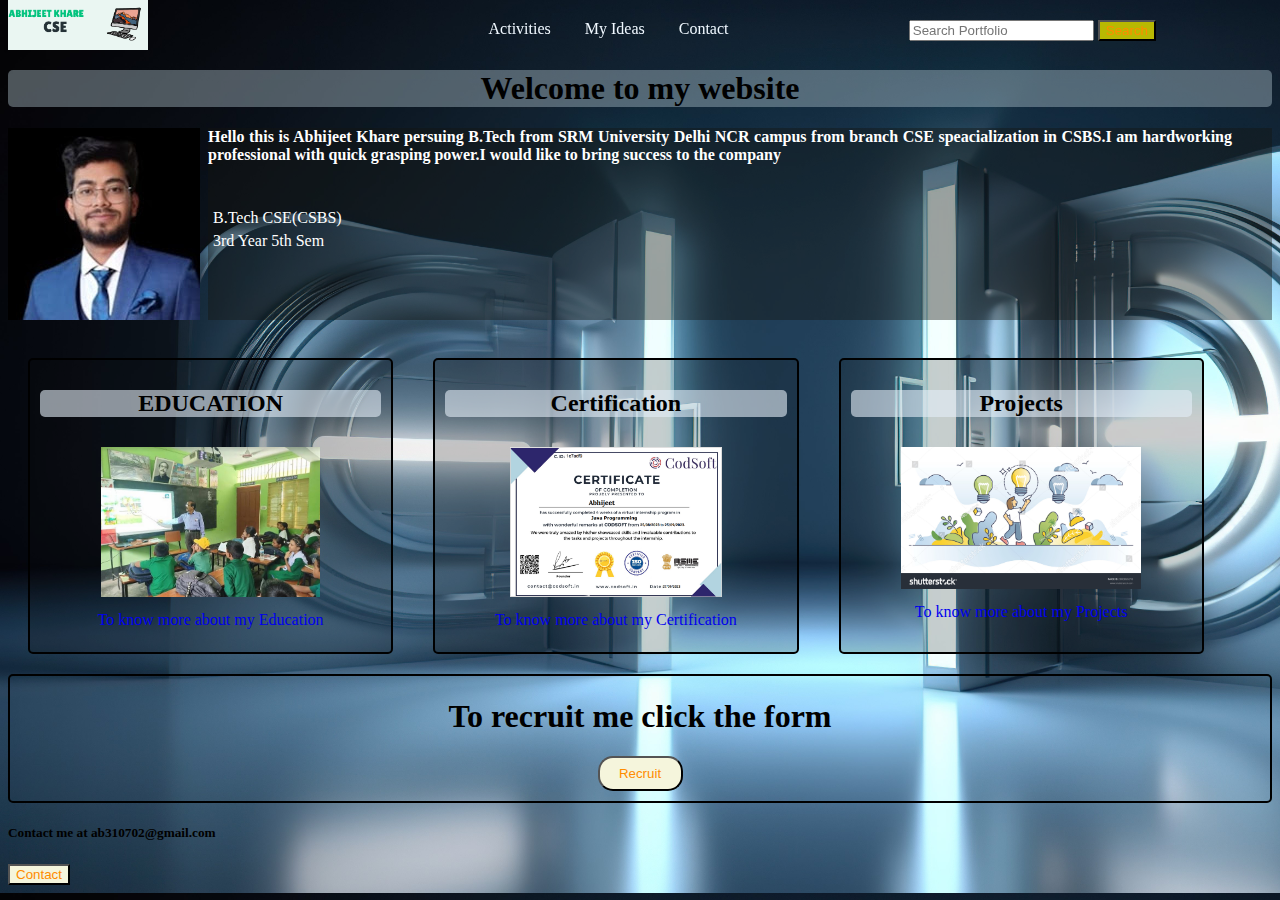
<file: index.html>
<!DOCTYPE html>
<html lang="en">
<head>
    <meta charset="UTF-8">
    <meta name="viewport" content="width=device-width, initial-scale=1.0">
    <title>Document</title>
    <link rel="stylesheet" href="/style.css">
    <style>
        h2{
            color: black;
        }
    </style>
</head>
<body>
    <header>
    <div id="nav" style="display: flex; justify-content: space-between; width: 100%;">
        <div>
        <a  href="https://www.amazon.in/ref=nav_logo" id="logo" style="margin-right: 200px;"><img src="/Screenshot 2024-03-02 205047.png" height="50px" alt="Amazon.in"></a>
        </div>
        <div style="padding: 20px;">
        <a href="" id="na">Activities </a>
        <a href="" id="na">My Ideas</a>
        <a href="" id="na">Contact</a>
    </div>
        <div style="padding: 20px;">
        <input style="margin-left: 10px;" type="text" placeholder="Search Portfolio">
        <button style="background-color: rgb(184, 184, 2); margin-right: 112px;">Search</button>
    </div>
    </div>
   

</header>
    
        <div style="border-width: 100px;">            
    <h1  style="border-radius: 5px  ;background-color: rgba(185, 206, 214, 0.4); text-align: center; margin-top: 70px;">Welcome to my website</h1>
</div>
    
    <main>
        <div id="box" style="color: white;">
        <a style="float: left;padding-right: 2px;" href="https://www.linkedin.com/in/abhijeet-khare-0023372b8/" target="_main"><img src="unnamed (1).jpg"  alt="meri photo"></a>
        </div>

        <div style="height: 192px; padding-right: 40px ; margin-left: 200px; float: inline; background-color: rgba(20, 21, 15, 0.4);">        
     <h4 style="font-weight: bolder; text-align: justify; color: white;"> Hello this is Abhijeet Khare persuing B.Tech from SRM University Delhi NCR campus from branch CSE speacialization in CSBS.I am hardworking professional with quick grasping power.I would like to bring success to the company 
      </h4>
      <br>
      <p style="margin: 5px;color: white;">B.Tech CSE(CSBS)</p>
      <p style="margin: 5px;color: white;"> 3rd Year 5th Sem</p>
     <!-- <img src="/unnamed (1).jpg" alt="My picture"> -->
    </div>
    <br> 
    
    <div>

    <div  id="abc" style="border:solid 2px;float: left;text-align: center;border-radius: 5px;">       
    <h2 style="background-color: rgba(228, 238, 248,0.6);border-radius: 5px;" >EDUCATION</h2>
        <img style="height: 150px;margin: 10px;" src="/image-150770-1696419408.jpg"  alt="EDUCATION" >
    <br>
        <a href="/edu.html" style="float: none;">To know more about my Education</a>
</div>

<div id="abc" style="border:solid 2px; float: left;text-align: center; border-radius: 5px;">
    <h2 style="background-color: rgba(228, 238, 248,0.6);border-radius: 5px;">Certification</h2>
    <img style="height: 150px; margin: 10px;" src="/Screenshot 2024-08-25 121042.png" alt="Cer">
 <br>
    <a href="/cer.html">To know more about my Certification </a>
</div>

<div id="abc" style="border:solid 2px; float: left; text-align: center;border-radius: 5px;">
    <h2 style="background-color: rgba(228, 238, 248,0.6);border-radius: 5px;">Projects</h2>
    <img style="height: 52% ; margin: 10px;" src="/stock-vector-vision-and-ideas-as-creative-project-selection-for-business-outline-concept-innovation-2000850218.jpg" alt="">
    <br>
    <a href="/pro.html">To know more about my Projects</a>
</div>
</div>

<div style="clear: both;text-align: center; border-radius: 5px;border: solid 2px;">
    <form action="rec.html">
<h1>To recruit me click the form</h1>
<!-- <a href="/rec.html"><h3>RECRUIT</h3></a> -->
 <button id="recruit" style="border-radius: 15px; height: 35px; width: 85px;margin-bottom: 10px;">Recruit</button>
</form>

</div >
</main>
    <footer>
        <form action="https://mail.google.com/mail/?view=cm&fs=1&to=ab310702@gmail.com" target="_blank">
        <h5>Contact me at ab310702@gmail.com</h5>
        <button>Contact</button>
    </form>
    </footer>



</body>
</html>
</file>
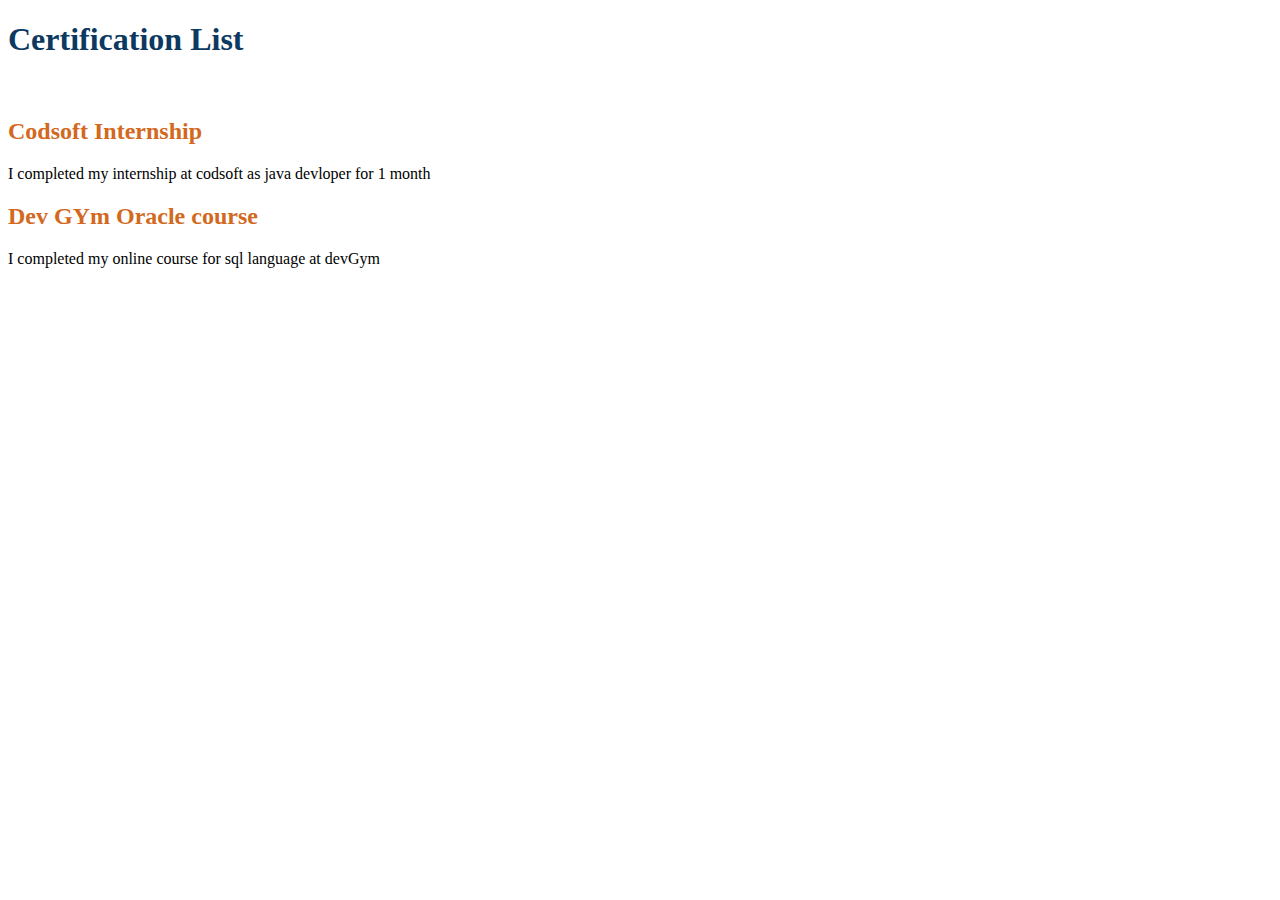
<file: cer.html>
<!DOCTYPE html>
<html lang="en">
<head>
    <meta charset="UTF-8">
    <meta name="viewport" content="width=device-width, initial-scale=1.0">
    <title>Document</title>
    <style>
        h1{
            color: rgb(12, 57, 96);
        }
        h2{
            color: chocolate;
        }
    </style>
</head>
<body>
    <h1>Certification List</h1>
    <br>
    <h2>Codsoft Internship</h2>
    <p>I completed my internship at codsoft as java devloper for 1 month</p>
    <h2>Dev GYm Oracle course</h2>
    <p>I completed my online course for sql language at devGym</p>
</body>
</html>
</file>
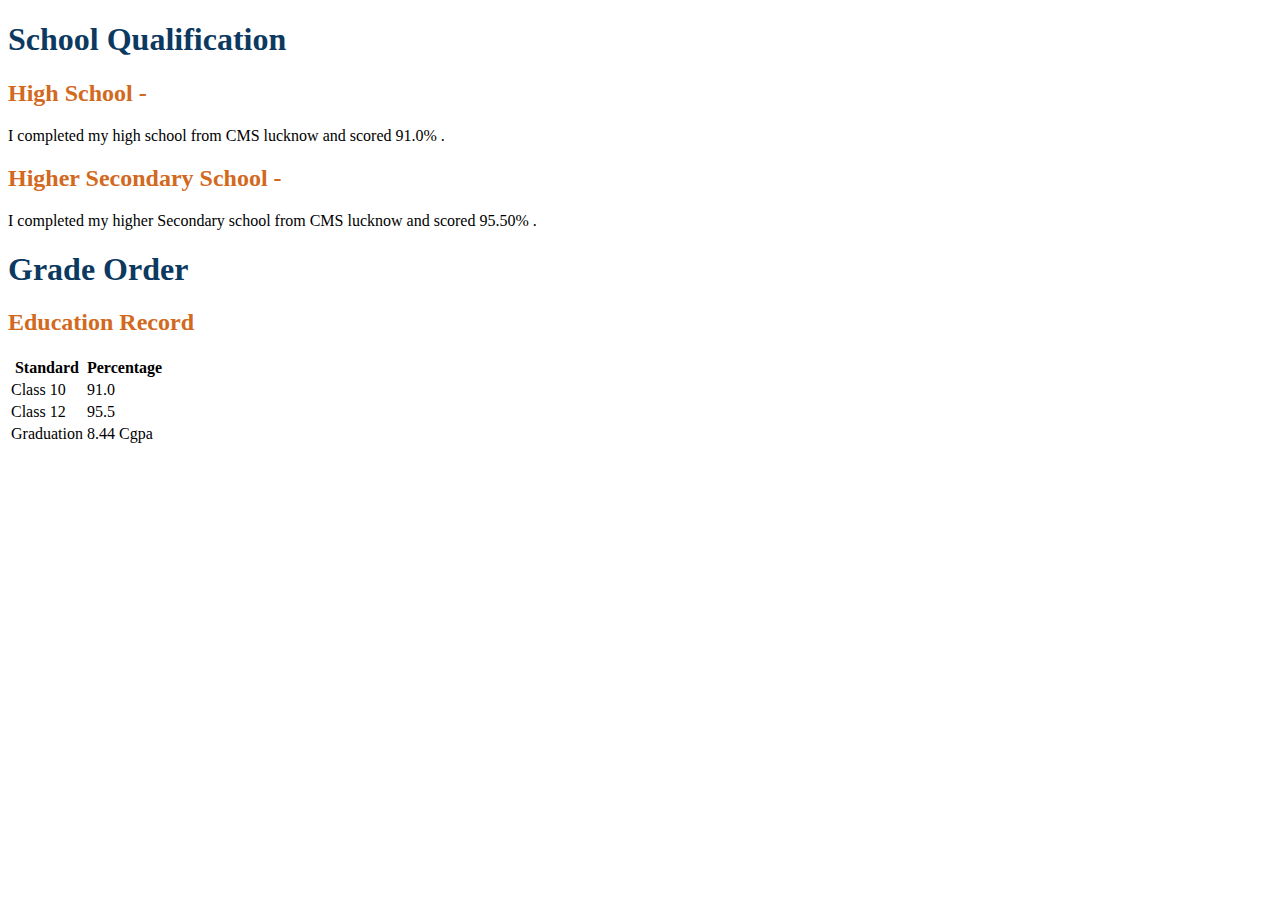
<file: edu.html>
<!DOCTYPE html>
<html lang="en">
<head>
    <meta charset="UTF-8">
    <meta name="viewport" content="width=device-width, initial-scale=1.0">
    <title>Document</title>
    <style>
        h1{
            color: rgb(12, 57, 96);
        }
        h2{
            color: chocolate;
        }
    </style>
</head>
<body>
    <h1>School Qualification</h1>
    
    <h2>High School - </h2>
    <P>I completed my high school from CMS lucknow and scored 91.0% .</P>
    
    <h2>Higher Secondary School - </h2>
    <P>I completed my higher Secondary school from CMS lucknow and scored 95.50% .</P>

    <h1>Grade Order</h1>
    <table>
        <!-- <caption>Education Record</caption> -->
         <h2>Education Record</h2>
        <tr>
            <th>Standard</th>
            <th>Percentage</th>
        </tr>
        <tr>
            <td>Class 10</td>
            <td>91.0</td>
        </tr>
        <tr>
            <td>Class 12</td>
            <td>95.5</td>
        </tr>
        <tr>
            <td>Graduation</td>
            <td>8.44 Cgpa</td>
        </tr>
    </table>
</body>
</html>
</file>
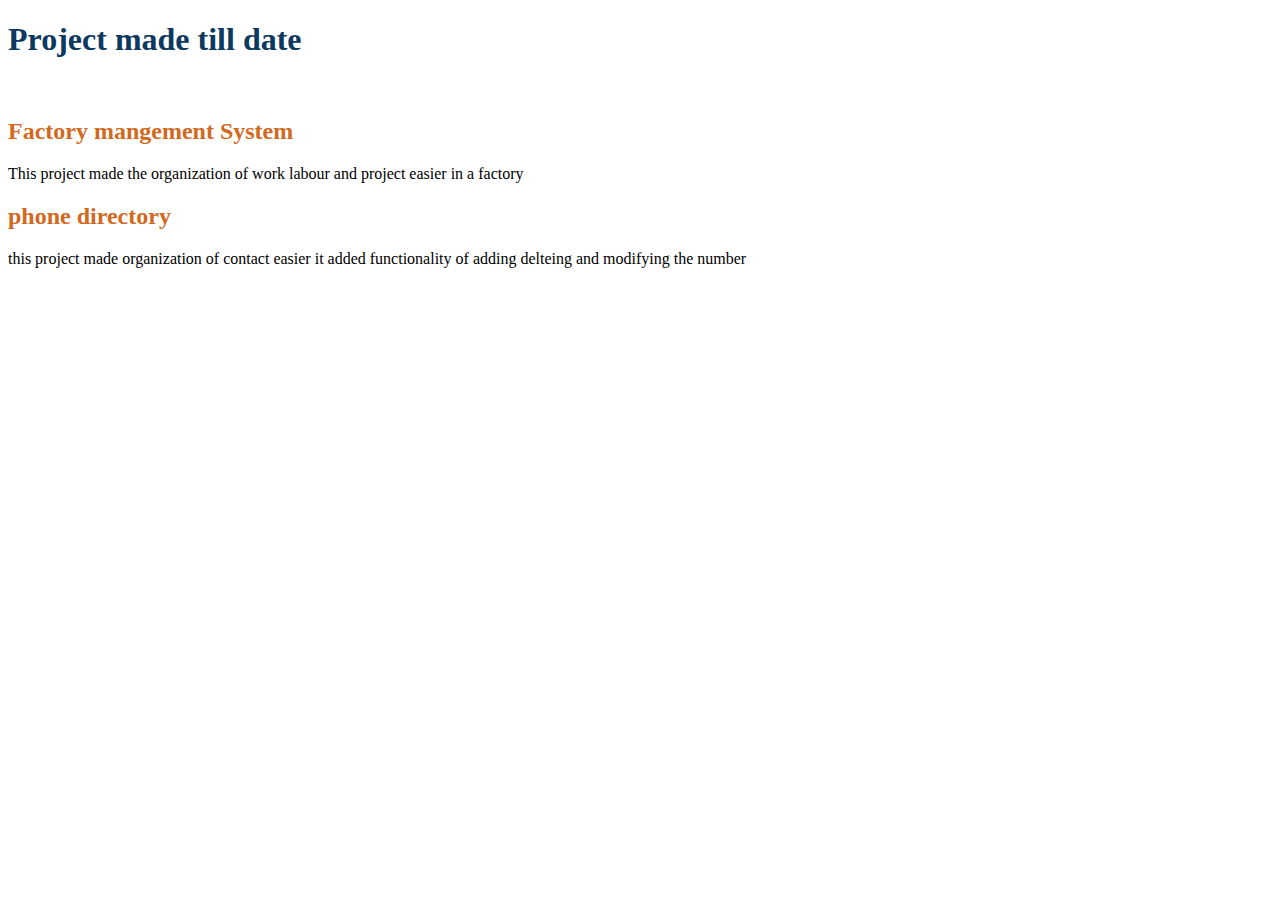
<file: pro.html>
<!DOCTYPE html>
<html lang="en">
<head>
    <meta charset="UTF-8">
    <meta name="viewport" content="width=device-width, initial-scale=1.0">
    <title>Document</title>
    <style>
        h1{
            color: rgb(12, 57, 96);
        }
        h2{
            color: chocolate;
        }
    </style>
</head>
<body>
    <h1>Project made till date</h1>
    <br>
    <h2>Factory mangement System</h2>
    <p>This project made the organization of work labour and project easier in a factory</p>
    <h2>phone directory</h2>
    <P>this project made organization of contact easier it added functionality of adding delteing and modifying the number</P>
</body>
</html>
</file>
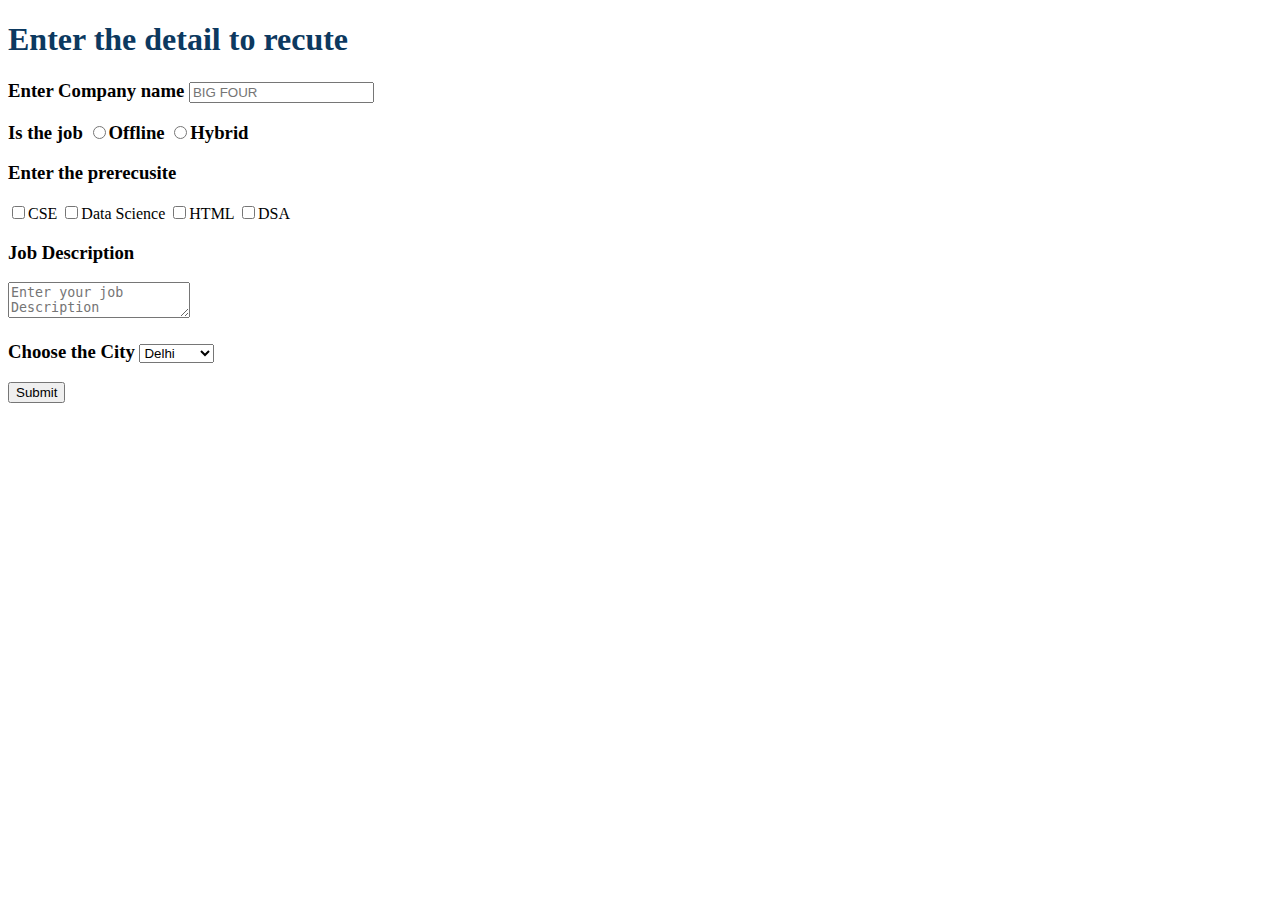
<file: rec.html>
<!DOCTYPE html>
<html lang="en">
<head>
    <meta charset="UTF-8">
    <meta name="viewport" content="width=device-width, initial-scale=1.0">
    <title>Document</title>
    <style>
        h1{ color: rgb(12, 57, 96);}
        
    </style>
</head>
<body>
    <h1>Enter the detail to recute</h1>
    <form action="action.php"></form>
    <h3>Enter Company name  <input type="text" placeholder="BIG FOUR"></h3>
    <h3>Is the job <input type="radio"value="Offline" name="job">Offline
        <input type="radio"value="Hybrid" name="job">Hybrid  </h3>
    <h3>Enter the prerecusite</h3>
    <input type="checkbox" value="CSE" name="pr">CSE
    <input type="checkbox" value="data science" name="pr">Data Science
    <input type="checkbox" value="html" name="pr">HTML
    <input type="checkbox" value="dsa" name="pr">DSA
    <h3>Job Description</h3>    
    <textarea name="Enter the JD"  id="" placeholder="Enter your job Description"></textarea>
    <br>
    <h3>Choose the City <select name="City :" id="">City
        <option value="Delhi">Delhi</option>
        <option value="Ncr">Ncr</option>
        <option value="Lucknow" >Lucknow</option>
    </select></h3>
    
    
       <input type="submit" value="Submit">
        
    
    
</body>
</html>
</file>
<file: style.css>
h2{
    color: rgb(100, 102, 189);
}
button{
    color: darkorange;
    background-color: beige;
}
body{
    background-image: url(—Pngtree—contemporary\ lifelike\ templates\ for\ website_8832032.jpg);
    background-size: cover;
}
#box{
    background-color: azure;
}
#abc{
    width: 27%;
    height: 272px;
    padding: 10px;
    margin: 20px;
    background-color: rgba(9, 9, 9, 0.2)
    
}
#abc:hover{
    box-shadow: 5px 5px 15px black;
    transition: 0.5s ease;
}
#nav{
    height: 60px;
    background-color: rgba(red, green, blue, 0.9s);
    position: fixed;
    top: 0px;

}

#logo{
    color: rgb(186, 186, 26);
    font-size: 25px;
}
    
#na{
    padding: 10px;
    margin-right: 10px;
    text-decoration: none;
    color: aliceblue    ;
}
#recruit:hover{
    color: white;
    background-color: black;
    box-shadow: 5px 5px 5px white;
}
a{
    text-decoration: none;
}


/* li {
    list-style-type: none;
    /* No need for display: inline; */
    /* flex-grow: 1; Optional: This makes the items take equal space */
    /* text-align: center; /* Centers the text inside the li */
/* } */
</file>
